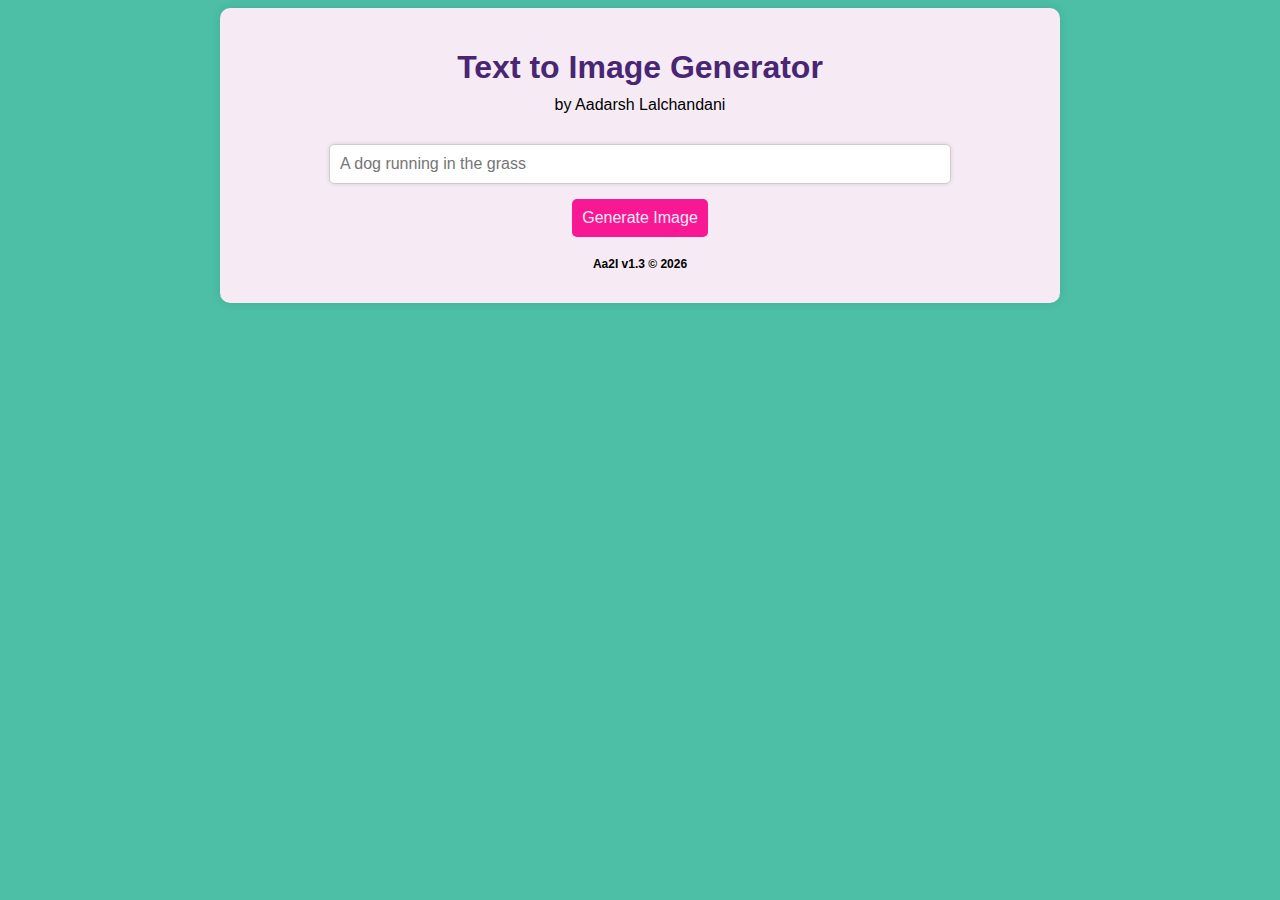
<file: index.html>
<!DOCTYPE html>
<html lang="en">
	<head>
		<meta http-equiv="refresh" content="0; url=aa2i_v1.3/index.html" />
		<meta charset="utf-8" />
		<meta
			name="viewport"
			content="width=device-width, initial-scale=1, shrink-to-fit=no"
		/>
		<meta property="og:image" content="aa2i_v1.3/images/aa2i_logo.png" />
		<meta property="og:title" content="Aa2I v1.3" />
		<meta
			property="og:description"
			content="Text to Image Generator by Aadarsh"
		/>
	</head>
	<body></body>
</html>
</file>
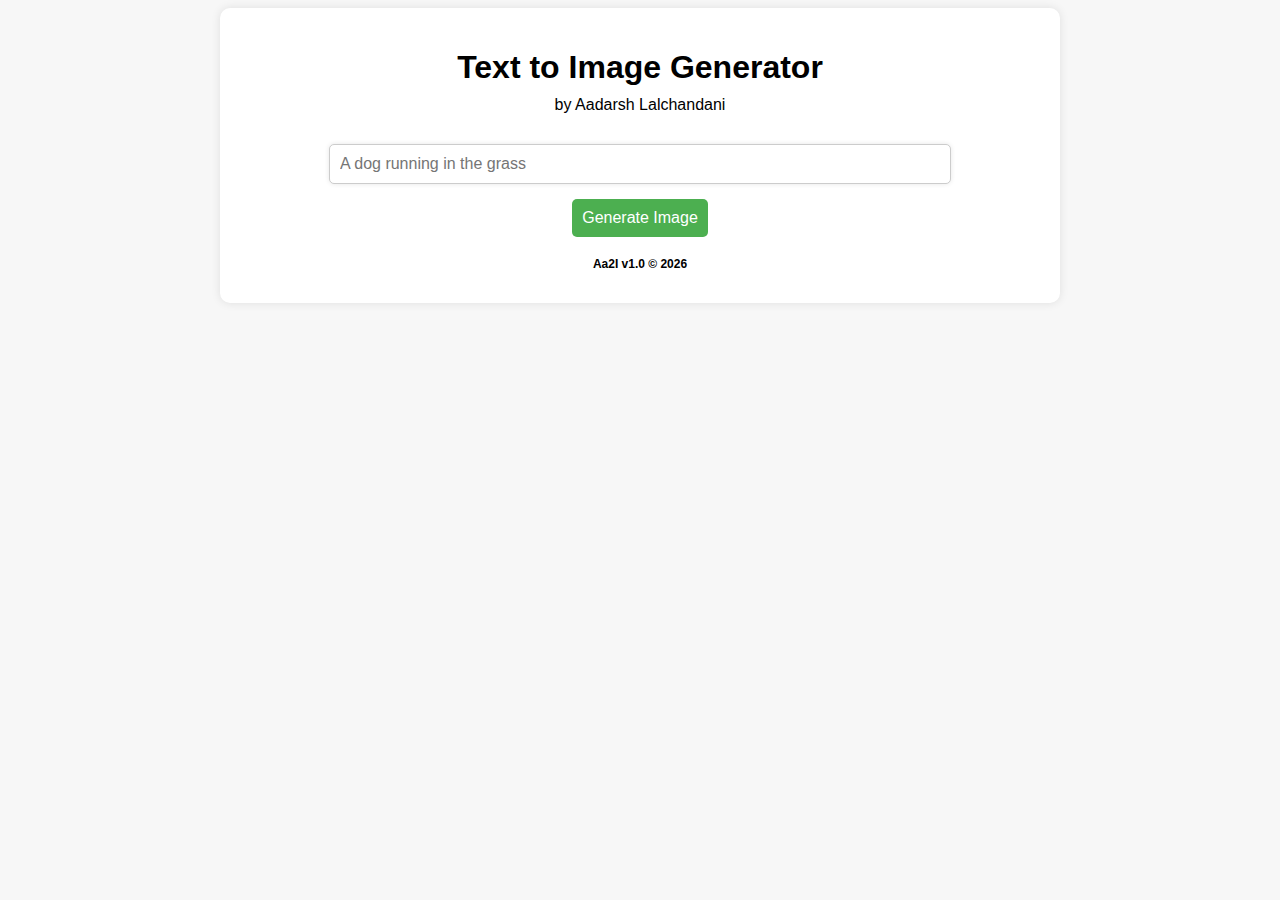
<file: aa2i_v1.0/index.html>
<!DOCTYPE html>
<html>
	<head>
		<meta charset="UTF-8" />
		<title>Aa2I</title>
		<link rel="stylesheet" href="style.css" />
	</head>

	<body>	
		<div class="container">
			<h1>Text to Image Generator</h1>
			<div class="by" style="text-align: center;">by Aadarsh Lalchandani</div>
			<form>
				<input type="text" id="textInput" placeholder="A dog running in the grass" />
				<button type="button" id="submitBtn">Generate Image</button>
			</form>
			
			<div id="loadingAnimation">
				<div class="spinner">
					<div class="double-bounce1"></div>
					<div class="double-bounce2"></div>
				</div>
			</div>
			
			<div class="result"></div>
			<div class="copyrights">
                <div class="col-md-12 text-center">
                    <i class="icon-heart color-danger" aria-hidden="true"></i>
                    <i class="icon-heart color-danger" aria-hidden="true"></i>
                    <p class="mt-5">Aa2I v1.0 &copy;
                        <script>
                            document.write(new Date().getFullYear());
                        </script>
                    </p>
                </div>
            </div>
		</div>
		<script src="app.js"></script>
	</body>
</html>
</file>
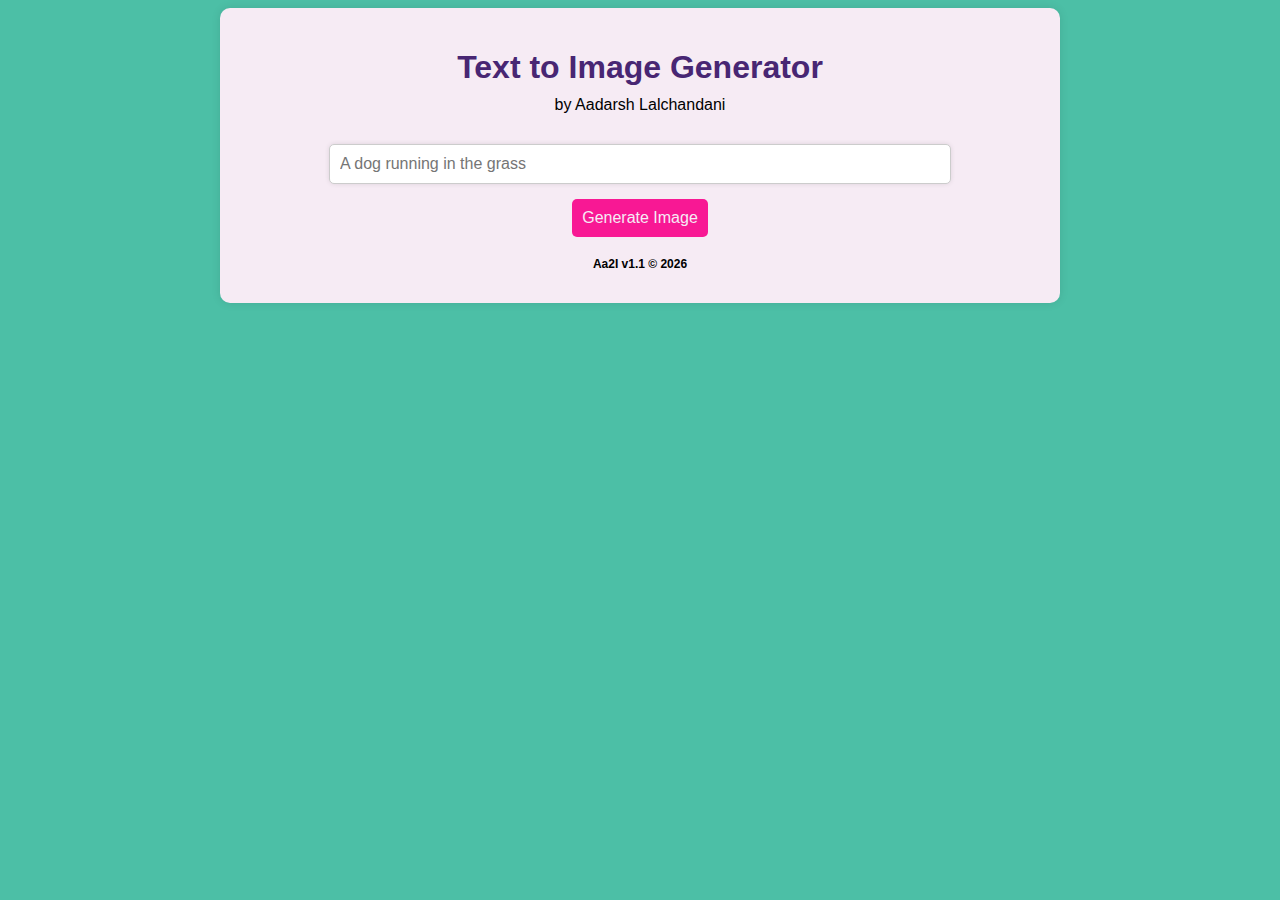
<file: aa2i_v1.1/index.html>
<!-- Aa2I v1.1 -->

<!DOCTYPE html>
<html>
	<head>
		<link rel="icon" href="images/aa2i_logo.png" type="image/x-icon">
		<title>Aa2I v1.1</title>
		<meta charset="utf-8">
		<meta name="viewport" content="width=device-width, initial-scale=1, shrink-to-fit=no">
		<meta property="og:image" content="" />
		<meta property="og:title" content="Aa2I v1.1" />
		<meta property="og:description" content="Text to Image Generator by Aadarsh" />
		<link rel="stylesheet" href="style.css" />
	</head>

	<body>	
		<div class="container">
			<h1>Text to Image Generator</h1>
			<div class="by" style="text-align: center;">by Aadarsh Lalchandani</div>
			<form>
				<input type="text" id="textInput" placeholder="A dog running in the grass" />
				<button type="button" id="submitBtn">Generate Image</button>
			</form>
			
			<div id="loadingAnimation">
				<div class="spinner">
					<div class="double-bounce1"></div>
					<div class="double-bounce2"></div>
				</div>
			</div>
			
			<div class="result"></div>
			<div class="copyrights">
                <div class="col-md-12 text-center">
                    <i class="icon-heart color-danger" aria-hidden="true"></i>
                    <i class="icon-heart color-danger" aria-hidden="true"></i>
                    <p class="mt-5">Aa2I v1.1 &copy;
                        <script>
                            document.write(new Date().getFullYear());
                        </script>
                    </p>
                </div>
            </div>
		</div>
		<script src="app.js"></script>
	</body>
</html>
</file>
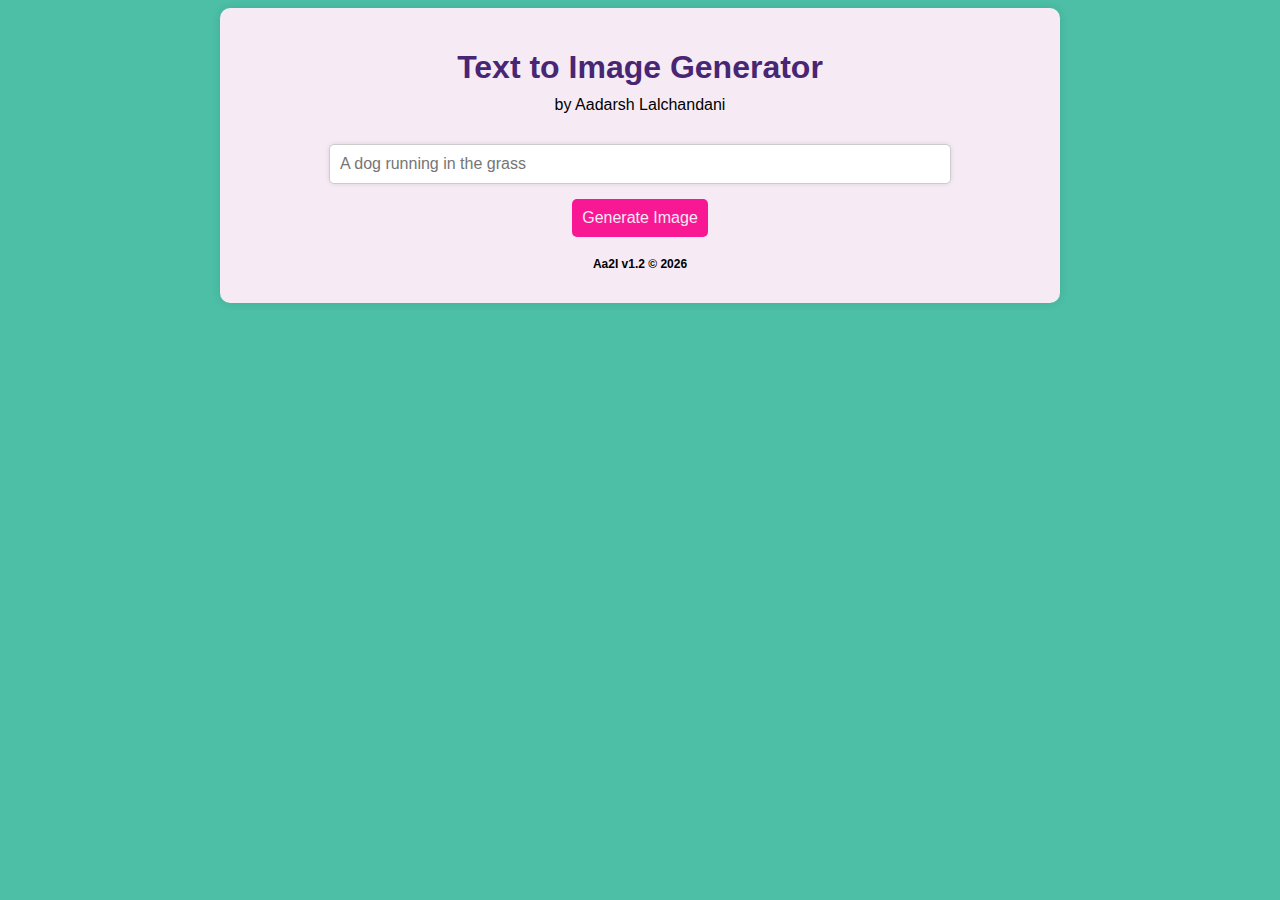
<file: aa2i_v1.2/index.html>
<!-- Aa2I v1.2 -->

<!DOCTYPE html>
<html>
	<head>
		<link rel="icon" href="images/aa2i_logo.png" type="image/x-icon">
		<title>Aa2I v1.2</title>
		<meta charset="utf-8">
		<meta name="viewport" content="width=device-width, initial-scale=1, shrink-to-fit=no">
		<meta property="og:image" content="" />
		<meta property="og:title" content="Aa2I v1.2" />
		<meta property="og:description" content="Text to Image Generator by Aadarsh" />
		<link rel="stylesheet" href="style.css" />
	</head>

	<body>	
		<div class="container">
			<h1>Text to Image Generator</h1>
			<div class="by" style="text-align: center;">by Aadarsh Lalchandani</div>
			<form>
				<input type="text" id="textInput" placeholder="A dog running in the grass" />
				<button type="button" id="submitBtn">Generate Image</button>
			</form>
			
			<div id="loadingAnimation">
				<div class="spinner">
					<div class="double-bounce1"></div>
					<div class="double-bounce2"></div>
				</div>
			</div>
			
			<div class="result"></div>
			<div class="copyrights">
                <div class="col-md-12 text-center">
                    <i class="icon-heart color-danger" aria-hidden="true"></i>
                    <i class="icon-heart color-danger" aria-hidden="true"></i>
                    <p class="mt-5">Aa2I v1.2 &copy;
                        <script>
                            document.write(new Date().getFullYear());
                        </script>
                    </p>
                </div>
            </div>
		</div>
		<script src="app.js"></script>
	</body>
</html>
</file>
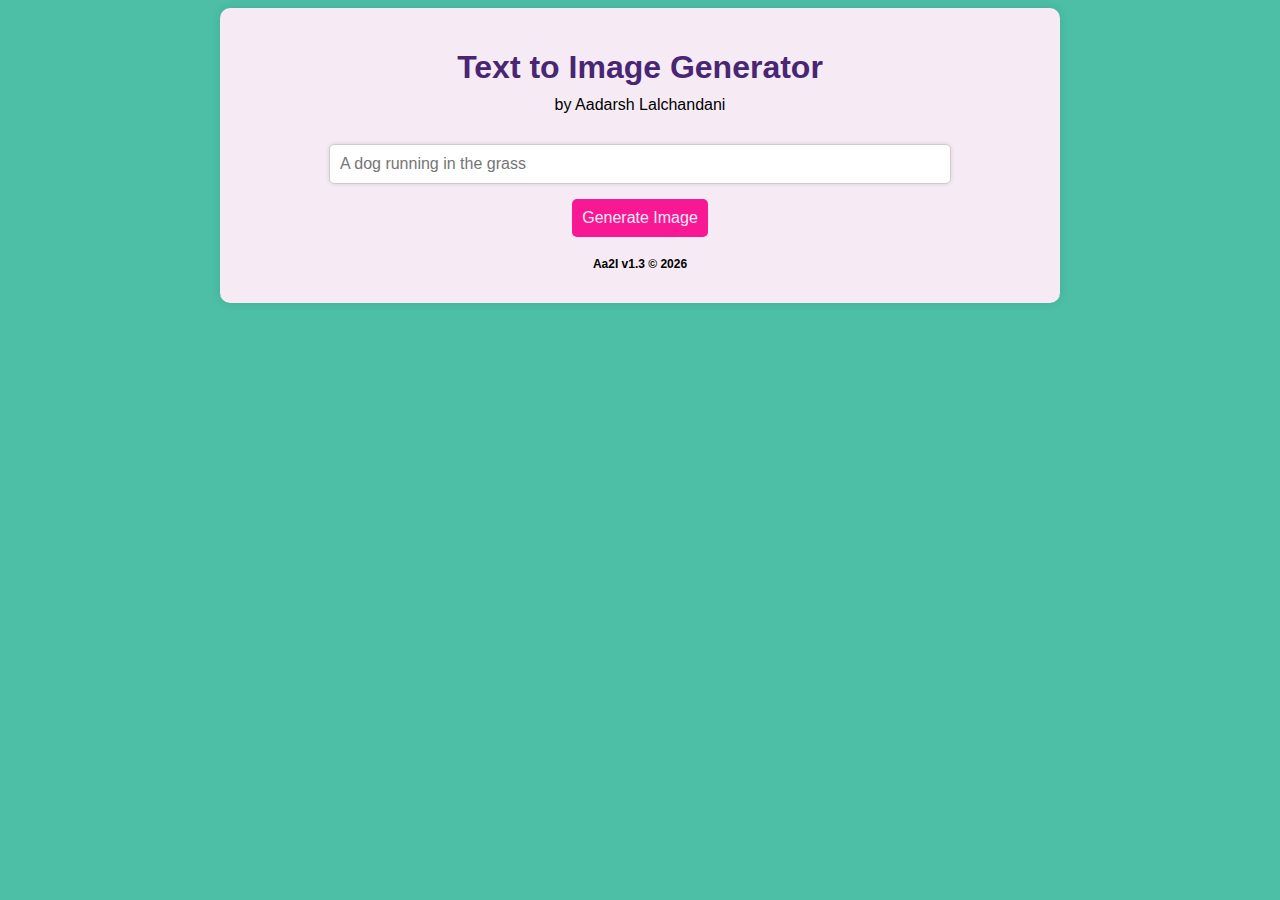
<file: aa2i_v1.3/index.html>
<!-- Aa2I v1.3 -->

<!DOCTYPE html>
<html>
	<head>
		<link rel="icon" href="images/aa2i_logo.png" type="image/x-icon">
		<title>Aa2I v1.3</title>
		<meta charset="utf-8">
		<meta name="viewport" content="width=device-width, initial-scale=1, shrink-to-fit=no">
		<meta property="og:image" content="" />
		<meta property="og:title" content="Aa2I v1.3" />
		<meta property="og:description" content="Text to Image Generator by Aadarsh" />
		<link rel="stylesheet" href="style.css" />
	</head>

	<body>	
		<div class="container">
			<h1>Text to Image Generator</h1>
			<div class="by" style="text-align: center;">by Aadarsh Lalchandani</div>
			<form>
				<input type="text" id="textInput" placeholder="A dog running in the grass" />
				<button type="button" id="submitBtn">Generate Image</button>
			</form>
			
			<div id="loadingAnimation">
				<div class="spinner">
					<div class="double-bounce1"></div>
					<div class="double-bounce2"></div>
				</div>
			</div>
			
			<div class="result"></div>
			<div class="copyrights">
                <div class="col-md-12 text-center">
                    <i class="icon-heart color-danger" aria-hidden="true"></i>
                    <i class="icon-heart color-danger" aria-hidden="true"></i>
                    <p class="mt-5">Aa2I v1.3 &copy;
                        <script>
                            document.write(new Date().getFullYear());
                        </script>
                    </p>
                </div>
            </div>
		</div>
		<script src="app.js"></script>
	</body>
</html>
</file>
<file: aa2i_v1.0/style.css>
body {
	font-family: Arial, sans-serif;
	background-color: #f7f7f7;
}

.play {
	display: block !important;
}

#loadingAnimation {
	display: none;
	position: absolute;
	top: 50%;
	left: 50%;
	transform: translate(-50%, -50%);
	z-index: 9999;
}

.spinner {
	width: 40px;
	height: 40px;
	position: relative;
	margin: 100px auto;
}

.double-bounce1,
.double-bounce2 {
	width: 100%;
	height: 100%;
	border-radius: 50%;
	background-color: #333;
	opacity: 0.6;
	position: absolute;
	top: 0;
	left: 0;
	animation: sk-bounce 2s infinite ease-in-out;
}

.double-bounce2 {
	animation-delay: -1s;
}

@keyframes sk-bounce {
	0%,
	100% {
		transform: scale(0);
	}

	50% {
		transform: scale(1);
	}
}

.container {
	max-width: 800px;
	margin: 0 auto;
	padding: 20px;
	background-color: #fff;
	border-radius: 10px;
	box-shadow: 0px 0px 10px rgba(0, 0, 0, 0.1);
}

h1 {
	font-size: 32px;
	margin-bottom: 10px;
	font-family:Verdana, Geneva, Tahoma, sans-serif;
	text-align: center;
}

.by {
	font-size: 16px;
	margin-bottom: 30px;
	font-family:Verdana, Geneva, Tahoma, sans-serif;
	text-align: center;
}

.copyrights {
	font-size: 12px;
	font-weight: bold;
	font-family:Verdana, Geneva, Tahoma, sans-serif;
	text-align: center;
}

form {
	display: flex;
	flex-direction: column;
	align-items: center;
	margin: 20px;
}

input[type="text"] {
	width: 100%;
	max-width: 600px;
	margin-bottom: 10px;
	padding: 10px;
	font-size: 16px;
	border: 1px solid #ccc;
	border-radius: 5px;
	box-shadow: 0px 0px 5px rgba(0, 0, 0, 0.1);
	transition: all 0.3s ease;
	font-family:Verdana, Geneva, Tahoma, sans-serif;
}

input[type="text"]:focus {
	outline: none;
	border-color: #4caf50;
	box-shadow: 0px 0px 10px rgba(76, 175, 80, 0.5);
}

button {
	margin-top: 0.3rem;
	padding: 10px;
	font-size: 16px;
	background-color: #4caf50;
	color: #fff;
	border: none;
	border-radius: 5px;
	cursor: pointer;
	transition: all 0.3s ease;
	font-family:Verdana, Geneva, Tahoma, sans-serif;
}

button:hover {
	background-color: #3e8e41;
}

.result {
	margin-top: 20px;
	text-align: center;
}

.result img {
	max-width: 100%;
	box-shadow: 0px 0px 10px rgba(0, 0, 0, 0.1);
	border-radius: 5px;
}
</file>
<file: aa2i_v1.1/style.css>
/* Aa2I v1.1 */

:root {
	--wall-bg: #4cbfa6;
	--card-bg: #f6ebf4;
	--button-bg: #F81894;
	--text-color: #482673;
	--black: rgba(0, 0, 0, 0.1);
	--textbox-border: #ccc;
	--button-hover: #301008;
}

body {
	font-family: Arial, sans-serif;
	background-color: var(--wall-bg);
}

.play {
	display: block !important;
}

#loadingAnimation {
	display: none;
	position: absolute;
	top: 50%;
	left: 50%;
	transform: translate(-50%, -50%);
	z-index: 9999;
}

.spinner {
	width: 40px;
	height: 40px;
	position: relative;
	margin: 100px auto;
}

.double-bounce1,
.double-bounce2 {
	width: 100%;
	height: 100%;
	border-radius: 50%;
	background-color: var(--card-bg);
	opacity: 0.6;
	position: absolute;
	top: 0;
	left: 0;
	animation: sk-bounce 2s infinite ease-in-out;
}

.double-bounce2 {
	animation-delay: -1s;
}

@keyframes sk-bounce {
	0%,
	100% {
		transform: scale(0);
	}

	50% {
		transform: scale(1);
	}
}

.container {
	max-width: 800px;
	margin: 0 auto;
	padding: 20px;
	background-color: var(--card-bg);
	border-radius: 10px;
	box-shadow: 0px 0px 10px var(--black);
}

h1 {
	font-size: 32px;
	margin-bottom: 10px;
	color:var(--text-color);
	font-family:Verdana, Geneva, Tahoma, sans-serif;
	text-align: center;
}

.by {
	font-size: 16px;
	margin-bottom: 30px;
	font-family:Verdana, Geneva, Tahoma, sans-serif;
	text-align: center;
}

.copyrights {
	font-size: 12px;
	font-weight: bold;
	font-family:Verdana, Geneva, Tahoma, sans-serif;
	text-align: center;
}

form {
	display: flex;
	flex-direction: column;
	align-items: center;
	margin: 20px;
}

input[type="text"] {
	width: 100%;
	max-width: 600px;
	margin-bottom: 10px;
	padding: 10px;
	font-size: 16px;
	border: 1px solid var(--textbox-border);
	border-radius: 5px;
	box-shadow: 0px 0px 5px var(--black);
	transition: all 0.3s ease;
	font-family:Verdana, Geneva, Tahoma, sans-serif;
}

input[type="text"]:focus {
	outline: none;
	border-color: #373e98;
	box-shadow: 0px 0px 10px rgba(76, 175, 80, 0.5);
}

button {
	margin-top: 0.3rem;
	padding: 10px;
	font-size: 16px;
	background-color: var(--button-bg);
	color: var(--card-bg);
	border: none;
	border-radius: 5px;
	cursor: pointer;
	transition: all 0.3s ease;
	font-family:Verdana, Geneva, Tahoma, sans-serif;
}

button:hover {
	background-color: var(--button-hover);
	color:var(--card-bg);
}

.result {
	margin-top: 20px;
	text-align: center;
}

.result img {
	max-width: 100%;
	box-shadow: 10px 0px 10px var(--black);
	border-radius: 5px;
}
</file>
<file: aa2i_v1.2/style.css>
/* Aa2I v1.2 */

:root {
	--wall-bg: #4cbfa6;
	--card-bg: #f6ebf4;
	--button-bg: #F81894;
	--text-color: #482673;
	--black: rgba(0, 0, 0, 0.1);
	--textbox-border: #ccc;
	--button-hover: #301008;
}

body {
	font-family: Arial, sans-serif;
	background-color: var(--wall-bg);
}

.play {
	display: block !important;
}

#loadingAnimation {
	display: none;
	position: absolute;
	top: 50%;
	left: 50%;
	transform: translate(-50%, -50%);
	z-index: 9999;
}

.spinner {
	width: 40px;
	height: 40px;
	position: relative;
	margin: 100px auto;
}

.double-bounce1,
.double-bounce2 {
	width: 100%;
	height: 100%;
	border-radius: 50%;
	background-color: var(--card-bg);
	opacity: 0.6;
	position: absolute;
	top: 0;
	left: 0;
	animation: sk-bounce 2s infinite ease-in-out;
}

.double-bounce2 {
	animation-delay: -1s;
}

@keyframes sk-bounce {
	0%,
	100% {
		transform: scale(0);
	}

	50% {
		transform: scale(1);
	}
}

.container {
	max-width: 800px;
	margin: 0 auto;
	padding: 20px;
	background-color: var(--card-bg);
	border-radius: 10px;
	box-shadow: 0px 0px 10px var(--black);
}

h1 {
	font-size: 32px;
	margin-bottom: 10px;
	color:var(--text-color);
	font-family:Verdana, Geneva, Tahoma, sans-serif;
	text-align: center;
}

.by {
	font-size: 16px;
	margin-bottom: 30px;
	font-family:Verdana, Geneva, Tahoma, sans-serif;
	text-align: center;
}

.copyrights {
	font-size: 12px;
	font-weight: bold;
	font-family:Verdana, Geneva, Tahoma, sans-serif;
	text-align: center;
}

form {
	display: flex;
	flex-direction: column;
	align-items: center;
	margin: 20px;
}

input[type="text"] {
	width: 100%;
	max-width: 600px;
	margin-bottom: 10px;
	padding: 10px;
	font-size: 16px;
	border: 1px solid var(--textbox-border);
	border-radius: 5px;
	box-shadow: 0px 0px 5px var(--black);
	transition: all 0.3s ease;
	font-family:Verdana, Geneva, Tahoma, sans-serif;
}

input[type="text"]:focus {
	outline: none;
	border-color: #373e98;
	box-shadow: 0px 0px 10px rgba(76, 175, 80, 0.5);
}

button {
	margin-top: 0.3rem;
	padding: 10px;
	font-size: 16px;
	background-color: var(--button-bg);
	color: var(--card-bg);
	border: none;
	border-radius: 5px;
	cursor: pointer;
	transition: all 0.3s ease;
	font-family:Verdana, Geneva, Tahoma, sans-serif;
}

button:hover {
	background-color: var(--button-hover);
	color:var(--card-bg);
}

.result {
	margin-top: 20px;
	text-align: center;
}

.result img {
	max-width: 100%;
	box-shadow: 10px 0px 10px var(--black);
	border-radius: 5px;
}
</file>
<file: aa2i_v1.3/style.css>
/* Aa2I v1.3 */

:root {
	--wall-bg: #4cbfa6;
	--card-bg: #f6ebf4;
	--button-bg: #F81894;
	--text-color: #482673;
	--black: rgba(0, 0, 0, 0.1);
	--textbox-border: #ccc;
	--button-hover: #301008;
}

body {
	font-family: Arial, sans-serif;
	background-color: var(--wall-bg);
}

.play {
	display: block !important;
}

#loadingAnimation {
	display: none;
	position: absolute;
	top: 50%;
	left: 50%;
	transform: translate(-50%, -50%);
	z-index: 9999;
}

.spinner {
	width: 40px;
	height: 40px;
	position: relative;
	margin: 100px auto;
}

.double-bounce1,
.double-bounce2 {
	width: 100%;
	height: 100%;
	border-radius: 50%;
	background-color: var(--card-bg);
	opacity: 0.6;
	position: absolute;
	top: 0;
	left: 0;
	animation: sk-bounce 2s infinite ease-in-out;
}

.double-bounce2 {
	animation-delay: -1s;
}

@keyframes sk-bounce {
	0%,
	100% {
		transform: scale(0);
	}

	50% {
		transform: scale(1);
	}
}

.container {
	max-width: 800px;
	margin: 0 auto;
	padding: 20px;
	background-color: var(--card-bg);
	border-radius: 10px;
	box-shadow: 0px 0px 10px var(--black);
}

h1 {
	font-size: 32px;
	margin-bottom: 10px;
	color:var(--text-color);
	font-family:Verdana, Geneva, Tahoma, sans-serif;
	text-align: center;
}

.by {
	font-size: 16px;
	margin-bottom: 30px;
	font-family:Verdana, Geneva, Tahoma, sans-serif;
	text-align: center;
}

.copyrights {
	font-size: 12px;
	font-weight: bold;
	font-family:Verdana, Geneva, Tahoma, sans-serif;
	text-align: center;
}

form {
	display: flex;
	flex-direction: column;
	align-items: center;
	margin: 20px;
}

input[type="text"] {
	width: 100%;
	max-width: 600px;
	margin-bottom: 10px;
	padding: 10px;
	font-size: 16px;
	border: 1px solid var(--textbox-border);
	border-radius: 5px;
	box-shadow: 0px 0px 5px var(--black);
	transition: all 0.3s ease;
	font-family:Verdana, Geneva, Tahoma, sans-serif;
}

input[type="text"]:focus {
	outline: none;
	border-color: #373e98;
	box-shadow: 0px 0px 10px rgba(76, 175, 80, 0.5);
}

button {
	margin-top: 0.3rem;
	padding: 10px;
	font-size: 16px;
	background-color: var(--button-bg);
	color: var(--card-bg);
	border: none;
	border-radius: 5px;
	cursor: pointer;
	transition: all 0.3s ease;
	font-family:Verdana, Geneva, Tahoma, sans-serif;
}

button:hover {
	background-color: var(--button-hover);
	color:var(--card-bg);
}

.result {
	margin-top: 20px;
	text-align: center;
}

.result img {
	max-width: 100%;
	box-shadow: 10px 0px 10px var(--black);
	border-radius: 5px;
}
</file>
